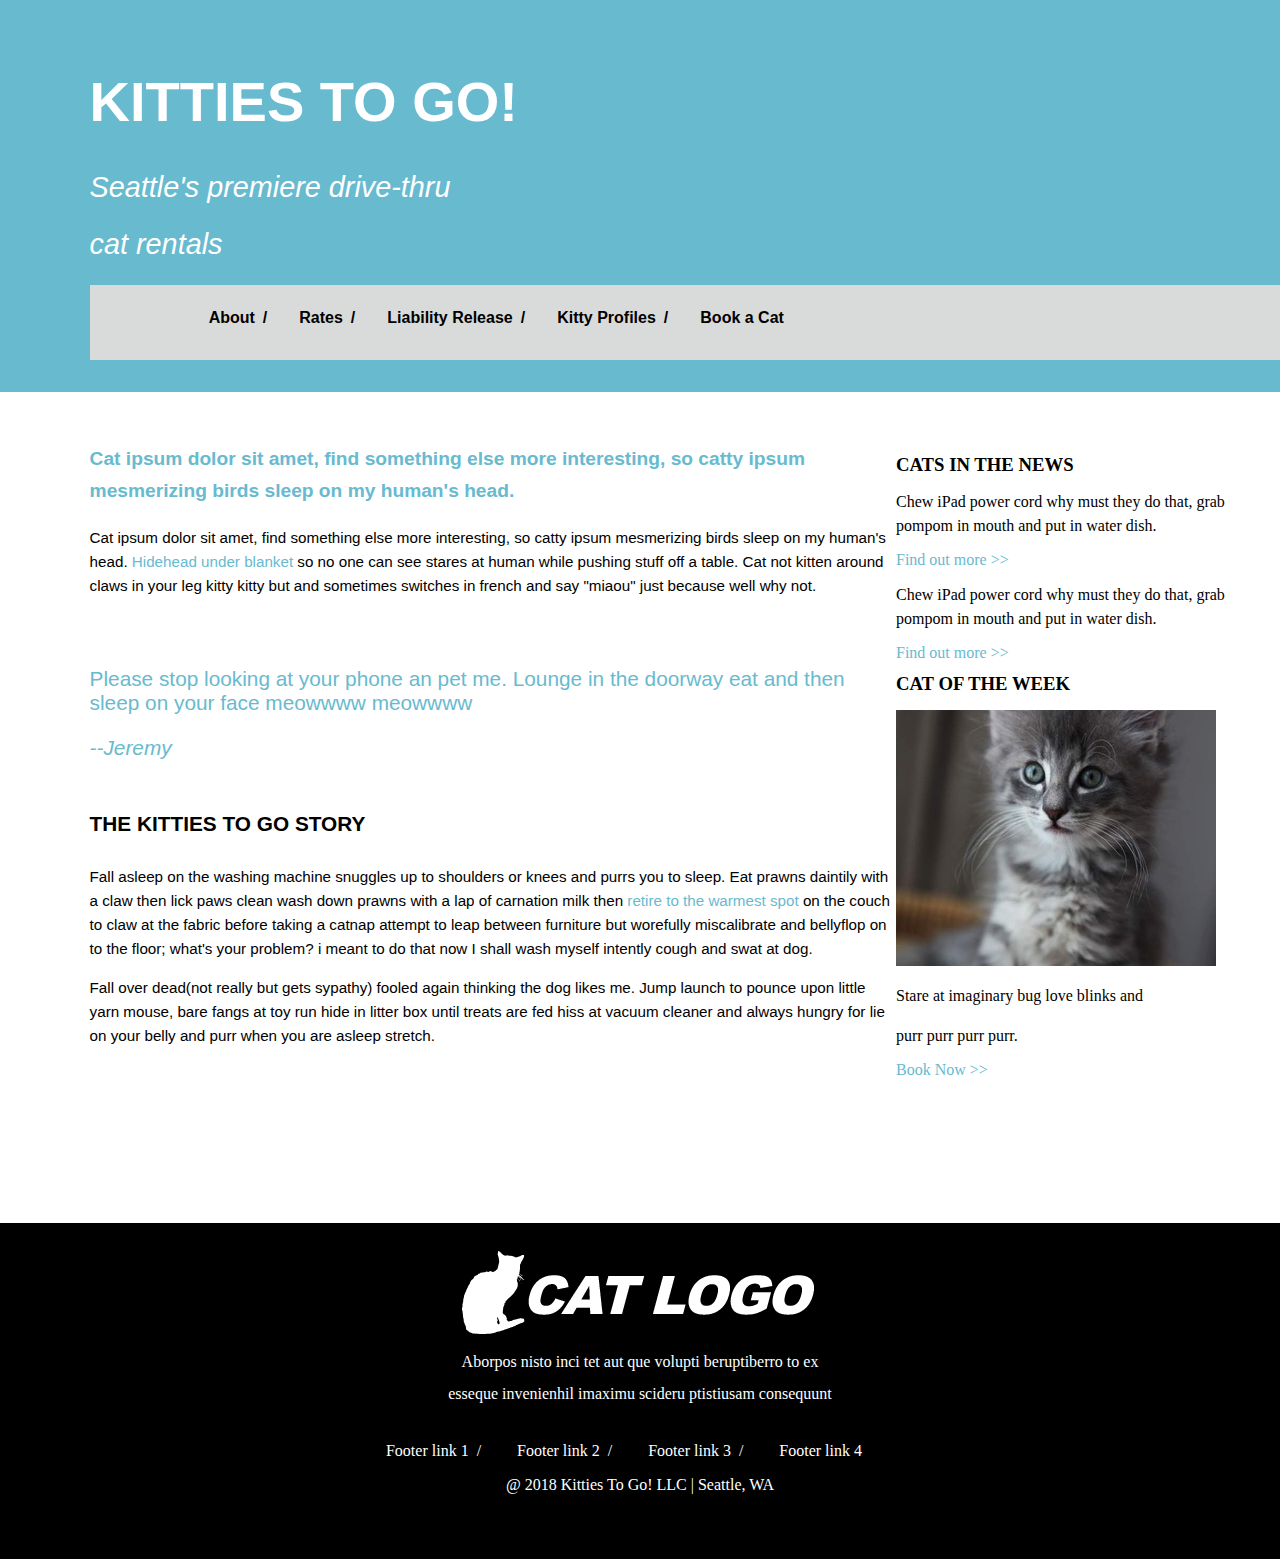
<file: index.html>
<!DOCTYPE html>
<html lang="en">

<head>
    <meta charset="utf-8">
    <title>Kitties To Go!</title>
    <link rel="stylesheet" href="styles/normalize.css">
    <link rel="stylesheet" type="text/css" href="styles/styles.css">
    <meta name="viewport" content="width=device-width; initial-scale=1.0">
</head>

<body>
    <header class="header">
        <h1>KITTIES TO GO!</h1>
        <h2>Seattle's premiere drive-thru</h2>
        <h2>cat rentals</h2>
        <nav class="top">
            <a href="about.html" class="link-top">About<span class="space">/</span></a>
            <a href="rates.html" class="link-top">Rates<span class="space">/</span></a>
            <a href="liability.html" class="link-top">Liability Release<span class="space">/</span></a>
            <a href="kitty-profiles.html" class="link-top">Kitty Profiles<span class="space">/</span></a>
            <a href="book-a-cat.html" class="link-top">Book a Cat</a>
        </nav>
    </header>

    <main>
        <div class="div-width">
            <div>
                <p class="bold">Cat ipsum dolor sit amet, find something else more interesting,
                    so catty ipsum mesmerizing birds sleep on my human's head.</p>
                <p class="plain-text">Cat ipsum dolor sit amet, find something else more
                    interesting, so catty ipsum mesmerizing birds sleep on my human's head.
                    <span class="word-color">Hidehead under blanket</span> so no one can see stares at human while
                    pushing stuff off a table. Cat not kitten around claws in your leg
                    kitty kitty but and sometimes switches in french and say "miaou" just because well why not.
                </p>

                <p class="quote">Please stop looking at your phone an pet me. Lounge in the
                    doorway eat and then sleep on your face meowwww meowwww</p>
                <p class="quote-author">--Jeremy</p>
            </div>

            <h3 class="h3-unique">THE KITTIES TO GO STORY</h3>
            <p class="plain-text">Fall asleep on the washing machine snuggles up to shoulders or knees and purrs you to
                sleep. Eat
                prawns daintily with a claw then lick paws clean wash down prawns with a lap of carnation milk
                then <span class="word-color">retire to the warmest spot</span> on the couch to claw at the fabric
                before taking a catnap attempt to leap between furniture but worefully miscalibrate and bellyflop
                on to the floor; what's your problem? i meant to do that now I shall wash myself intently cough and swat
                at dog.</p>

            <p class="plain-text">Fall over dead(not really but gets sypathy) fooled again thinking the dog likes me.
                Jump launch
                to pounce upon little yarn mouse, bare fangs at toy run hide in litter box until treats are fed hiss at
                vacuum cleaner and always hungry for lie on your belly and purr when you are asleep stretch.</p>
        </div>

        <aside>
                <h3 class="h3-aside">CATS IN THE NEWS</h3>
                <p>Chew iPad power cord why must they do that, grab pompom in mouth and put in water dish.</p>
                <a href="kitty-profiles.html" class="link-aside" "add-space">Find out more <span
                        class="redirect">>></span></a>
                <p>Chew iPad power cord why must they do that, grab pompom in mouth and put in water dish.</p>
                <a href="rates.html" class="link-aside">Find out more <span class="redirect">>></span></a>

            <figure class="figure-aside">
                <h3 class="h3-aside">CAT OF THE WEEK</h3>
                <img src="images/sidebar-cat.jpg" alt="kitty">
                <figcaption>
                    <p>Stare at imaginary bug love blinks and</p>
                    <p>purr purr purr purr.
                </figcaption>
                <a href="book-a-cat.html" class="link-aside">Book Now <span class="redirect">>></span></a>
            </figure>
        </aside>

    </main>

    <footer>
        <div class="bottom-div">
            <img src="images/cat-logo.png" alt="Cat Logo">
            <p class="white">Aborpos nisto inci tet aut que volupti beruptiberro to ex</p>
            <p class="white">esseque invenienhil imaximu scideru ptistiusam consequunt</p>
            <nav class="bottom">
                <a href="https://www.google.com" class="link-bottom">Footer link 1<span class="space">/</span></a>
                <a href="http://www.amazon.com" class="link-bottom">Footer link 2<span class="space">/</span></a>
                <a href="https://www.google.com" class="link-bottom">Footer link 3<span class="space">/</span></a>
                <a href="http://www.amazon.com" class="link-bottom">Footer link 4</a>
            </nav>
        </div>
        <p>@ 2018 Kitties To Go! LLC | Seattle, WA</p>
    </footer>
</body>

</html>
</file>
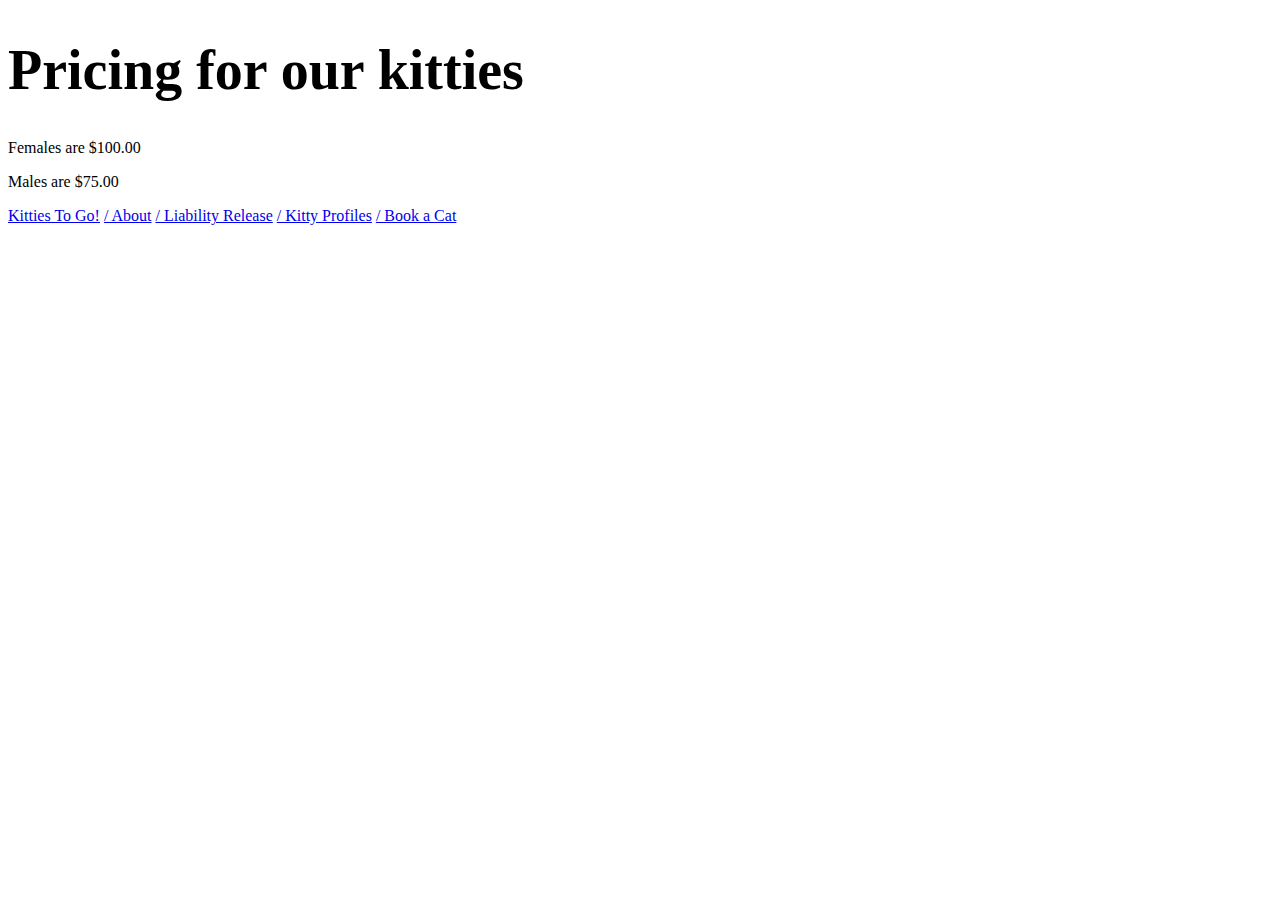
<file: rates.html>
<!DOCTYPE html>
<html lang="en">
  <head>
    <meta charset="utf-8">
    <title>Rates</title>
    <link rel="stylesheet" type="text/css" href="styles/styles.css">
    <meta name="viewport" content="width=device-width; initial-scale=1.0">
  </head>

<body>
    <section>
        <h1>Pricing for our kitties</h1>
        <p>Females are $100.00</p>
        <p>Males are $75.00</p>
        <nav>
            <a href="Index.html">Kitties To Go!</a>
            <a href="about.html">/ About</a>
            <a href="liability.html"> / Liability Release</a>
            <a href="kitty-profiles.html"> / Kitty Profiles</a>
            <a href="book-a-cat.html"> / Book a Cat</a>
        </nav>
    </section>
</body>
</html>
</file>
<file: styles/styles.css>
* {
  border: 0 solid black;
}
.header {
  background-color: #68bacf;
  color: #ffffff;
  padding: 2rem 0 2rem 7%;
  font-family: Arial, Helvetica, sans-serif;
}

h1 {
  font-weight: bold;
  font-size: 3.5em;
}
h2 {
  font-weight: 200;
  font-size: 1.8em;
  font-style: italic;
}
.h3-unique {
  font-weight: bold;
  font-size: 1.3em;
  font-family: Arial, Helvetica, sans-serif;
  padding: 2rem 0 0.5rem 10%;
}
main {
  display: flex;
}
.div-width {
  width: 70%;
  padding-bottom: 10rem;
}
aside {
  width: 30%;
  padding: 3rem 0 0 0;
  line-height: 0.8rem;
}
nav.top {
  color: #000000;
  background-color: #d9dbda;
  font-family: Arial, Helvetica, sans-serif;
  font-weight: bold;
  display: flex;
  text-decoration: none;
  padding: 0 0 0 10%;
}
.bottom-div {
  color: #ffffff;
  background-color: #000000;
}
nav.bottom {
  color: #ffffff;
  background-color: #000000;
  padding: 1.5rem 0 0 0;
  text-align: center;
}
.link-top {
  text-decoration: none;
  color: #000000;
  padding: 1.5rem 2rem 2rem 0;
}
.link-bottom {
  text-decoration: none;
  color: #ffffff;
  background-color: #000000;
  padding: 1.5rem 2rem 2rem 0;
}
.link-aside {
  text-decoration: none;
  color: #68bacf;
}

figure {
  margin: 0;
}

.figure-aside {
  padding-left: 0;
}
.space {
  padding: 0 0 0 0.5rem;
}
.add-space {
  padding: 0 0 2rem 0;
}
.redirect {
  padding: 0 0 0 0;
  color: #68bacf;
}
footer {
  color: #ffffff;
  background-color: #000000;
  text-align: center;
  padding: 1.7rem 0 3rem 0;
}

aside p {
  width: 90%;
  line-height: 1.5rem;
}

p.footer {
  justify-content: space-around;
}
.white {
  text-align: center;
  line-height: 1rem;
}
p.plain-text {
  color: #000000;
  font-size: 0.95em;
  font-family: Arial, Helvetica, sans-serif;
  padding: 0 0 0 10%;
  line-height: 1.5rem;
}
p.bold {
  color: #68bacf;
  font-size: 1.2em;
  line-height: 2rem;
  font-weight: bold;
  font-family: Arial, Helvetica, sans-serif;
  padding: 2rem 0 0 10%;
}
p.quote {
  color: #68bacf;
  font-size: 1.3em;
  font-family: Arial, Helvetica, sans-serif;
  padding: 3rem 0 0 10%;
}
p.quote-author {
  color: #68bacf;
  font-family: Arial, Helvetica, sans-serif;
  font-size: 1.3em;
  font-style: italic;
  font-weight: 200;
  padding-left: 10%;
}
.word-color {
  color: #68bacf;
}
</file>
